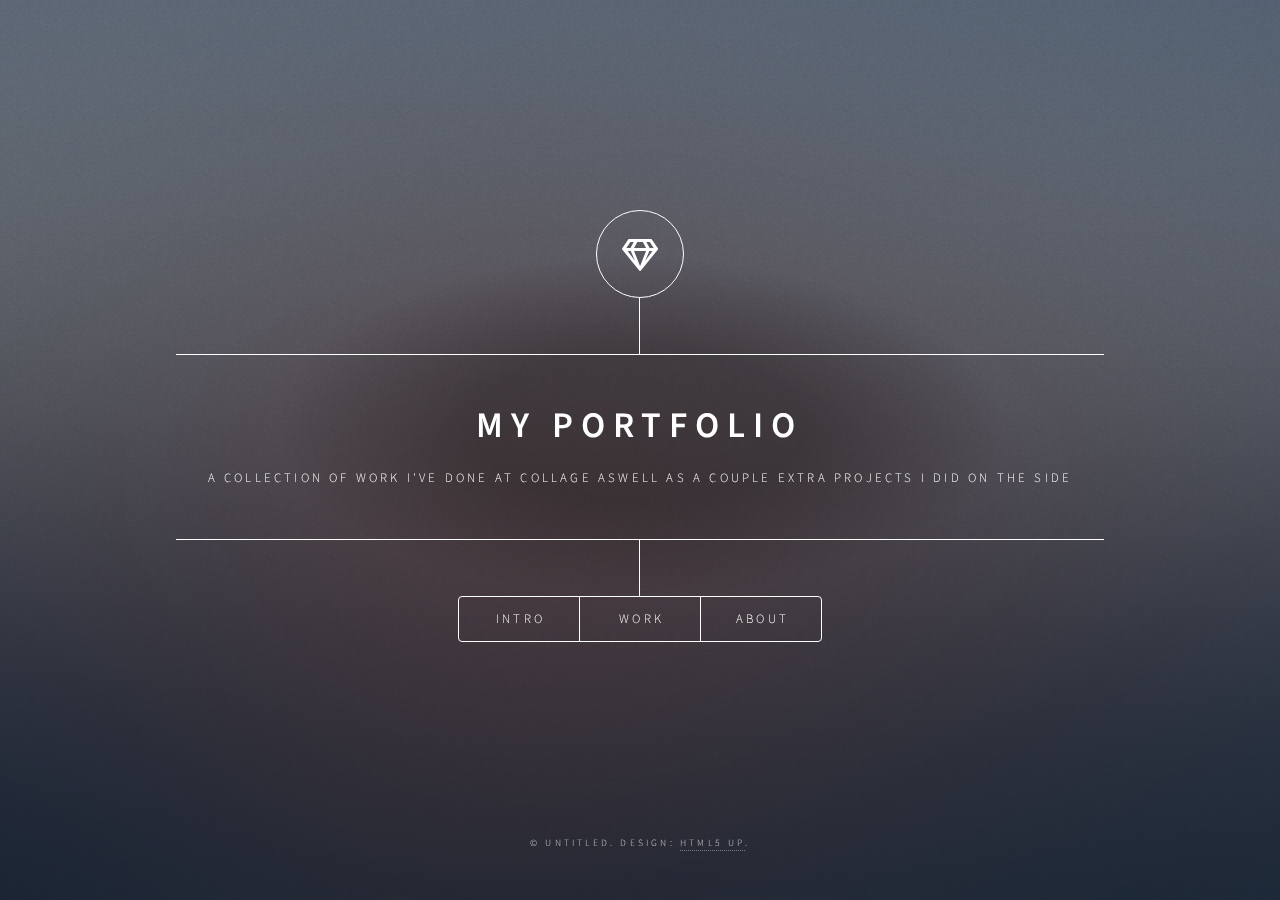
<file: index.html>
<!DOCTYPE HTML>
<!--
	Dimension by HTML5 UP
	html5up.net | @ajlkn
	Free for personal and commercial use under the CCA 3.0 license (html5up.net/license)
-->
<html>
	<head>
		<title>Akira Tilley Portfolio</title>
		<meta charset="utf-8" />
		<meta name="viewport" content="width=device-width, initial-scale=1, user-scalable=no" />
		<link rel="stylesheet" href="assets/css/main.css" />
		<noscript><link rel="stylesheet" href="assets/css/noscript.css" /></noscript>
	</head>
	<body class="is-preload">

		<!-- Wrapper -->
			<div id="wrapper">

				<!-- Header -->
					<header id="header">
						<div class="logo">
							<span class="icon fa-gem"></span>
						</div>
						<div class="content">
							<div class="inner">
								<h1>My Portfolio</h1>
								<p>A collection of work I've done at collage aswell as a couple extra projects I did on the side</p>
							</div>
						</div>
						<nav>
							<ul>
								<li><a href="#intro">Intro</a></li>
								<li><a href="#work">Work</a></li>
								<li><a href="#about">About</a></li>
								<!--<li><a href="#elements">Elements</a></li>-->
							</ul>
						</nav>
					</header>

				<!-- Main -->
					<div id="main">

						<!-- Intro -->
							<article id="intro">
								<h2 class="major">Intro</h2>
								<span class="image main"><img src="images/pic01.jpg" alt="" /></span>
								<p>Welcome to my Portfolio! I'm Akira Tilley and here is a display of all the work I've done through my course at Code Collage.</p>
							</article>

						<!-- Work -->
							<article id="work">
								<h2 class="major">Let's do The Robot!</h2>
								<span class="image main"><img src="images/RobotDance.jpg" alt="" /></span>
								<p>One of our larger projects to start off with, we understood how to make things move on our web-page, how cute!</p>
								<a href="assets/projects/robots/Chapt6.html">Click here to review</a>

							</article>
							
							<article id="work">
								<h2 class="major">Ever play Hangman?</h2>
								<span class="image main"><img src="images/Hangman.jpg" alt="" /></span>
								<p>Of course you have! so it was good project to start us on understanding loops, though we left out the man, have to keep it PG</p>
								<a href="assets/projects/hangman/chapter7.html">Click here to review</a>
								
							</article>

							<article id="work">
								<h2 class="major">For our Future Conductors</h2>
								<span class="image main"><img src="images/train.jpg" alt="" /></span>
								<p>Ever wanted to teach your little ones to stop a train before it smashes into a wall? Well now you can! With this basic train game that taught us about the "click" action</p>
								<a href="assets/projects/train/Chapt12.html">Click here to review</a>

							</article>

							<article id="work">
								<h2 class="major">Comments from the Pizzaria</h2>
								<span class="image main"><img src="images/comments.jpg" alt="" /></span>
								<p>It's always important to hear feedback, so to understand how lists work we created a little suggestions section for our little Pizzaria</p>
								<a href="assets/projects/comments/Chapt13.html">Click here to review</a>

							</article>

							<article id="work">
								<h2 class="major">What Number am I thinking of?</h2>
								<span class="image main"><img src="images/thinking.jpg" alt="" /></span>
								<p>Maybe try with this numbers guessing game! Creating this little game solidified loops and random values to create a numbers guessing game</p>
								<a href="assets/projects/guess/GuessingGame.html">Click here to review</a>

							</article>

							<article id="work">
								<h2 class="major">Miss playing house?</h2>
								<span class="image main"><img src="images/shopping.jpg" alt="" /></span>
								<p>Well now you can pretend to go shopping! With this little project we made leart to disable buttons, as well as create our own very own interactive shopping list</p>
								<a href="assets/projects/shopping/shoppingCart.html">Click here to review</a>

							</article>

							<article id="work">
								<h2 class="major">Need a weather generator?</h2>
								<span class="image main"><img src="images/weather.jpg" alt="" /></span>
								<p>As a DM you already have so much to plan, so here is a random weather generator!</p>
								<a href="assets/projects/weather/Chapt17.html">Click here to review</a>

							</article>

							<article id="work">
								<h2 class="major">Stuck in what to do?</h2>
								<span class="image main"><img src="images/list.jpg" alt="" /></span>
								<p>Well here is a program that knows what day it is and with a preset list of activities it can provide entertainment for weeks!</p>
								<a href="assets/projects/todo/Chapt15.html">Click here to review</a>

							</article>

							<article id="work">
								<h2 class="major">There's been a Murder!</h2>
								<span class="image main"><img src="images/murderMystery.jpg" alt="" /></span>
								<p>On my own time I made a text based Murder Mystery game, a classical who dunnit!</p>
								<a href="assets/projects/mystery/Mystery.html">Click here to review</a>

							</article>

							<article id="work">
								<h2 class="major">Who ordered pizza?</h2>
								<span class="image main"><img src="images/pizza.jpg" alt="" /></span>
								<p>A little delivery system for our Pizzaria</p>
								<a href="assets/projects/pizza/Chapt14.html">Click here to review</a>

							</article>

							
							<article id="work">
								<h2 class="major">Lunch Survival!</h2>
								<span class="image main"><img src="images/lunch.jpg" alt="" /></span>
								<p>If somone though "What if we explained price fluctuation and budgeting with a survival lunch game"</p>
								<a href="assets/projects/lunch/Chapt18.html">Click here to review</a>

							</article>

						<!-- About -->
							<article id="about">
								<h2 class="major">About</h2>
								<span class="image main"><img src="images/pic03.jpg" alt="" /></span>
								<h3>Hi! I'm Akira Tilley</h3>
								<p>Came to learn about little ol' me?  How sweet,thank you!</p>
								<p>Well if you must know, here are a couple things about me;</p>
								<p>I am a digital/traditional artist, I'm self taught and picked up art at a young age and it has never left me since. My fav cuisine is Asian. I prefer cartoons over traditional media. My absolute most reccomended cartoon is Midnight Gospel, really makes you think!</p>
								<p>I hope you stick around for my coding  journey and stay to see all the little and big projects that I do</p>
							</article>


						<!-- Elements -->
							<article id="elements">
								<h2 class="major">Elements</h2>

								<section>
									<h3 class="major">Text</h3>
									<p>This is <b>bold</b> and this is <strong>strong</strong>. This is <i>italic</i> and this is <em>emphasized</em>.
									This is <sup>superscript</sup> text and this is <sub>subscript</sub> text.
									This is <u>underlined</u> and this is code: <code>for (;;) { ... }</code>. Finally, <a href="#">this is a link</a>.</p>
									<hr />
									<h2>Heading Level 2</h2>
									<h3>Heading Level 3</h3>
									<h4>Heading Level 4</h4>
									<h5>Heading Level 5</h5>
									<h6>Heading Level 6</h6>
									<hr />
									<h4>Blockquote</h4>
									<blockquote>Fringilla nisl. Donec accumsan interdum nisi, quis tincidunt felis sagittis eget tempus euismod. Vestibulum ante ipsum primis in faucibus vestibulum. Blandit adipiscing eu felis iaculis volutpat ac adipiscing accumsan faucibus. Vestibulum ante ipsum primis in faucibus lorem ipsum dolor sit amet nullam adipiscing eu felis.</blockquote>
									<h4>Preformatted</h4>
									<pre><code>i = 0;

while (!deck.isInOrder()) {
    print 'Iteration ' + i;
    deck.shuffle();
    i++;
}

print 'It took ' + i + ' iterations to sort the deck.';</code></pre>
								</section>

								<section>
									<h3 class="major">Lists</h3>

									<h4>Unordered</h4>
									<ul>
										<li>Dolor pulvinar etiam.</li>
										<li>Sagittis adipiscing.</li>
										<li>Felis enim feugiat.</li>
									</ul>

									<h4>Alternate</h4>
									<ul class="alt">
										<li>Dolor pulvinar etiam.</li>
										<li>Sagittis adipiscing.</li>
										<li>Felis enim feugiat.</li>
									</ul>

									<h4>Ordered</h4>
									<ol>
										<li>Dolor pulvinar etiam.</li>
										<li>Etiam vel felis viverra.</li>
										<li>Felis enim feugiat.</li>
										<li>Dolor pulvinar etiam.</li>
										<li>Etiam vel felis lorem.</li>
										<li>Felis enim et feugiat.</li>
									</ol>
									<h4>Icons</h4>
									<ul class="icons">
										<li><a href="#" class="icon brands fa-twitter"><span class="label">Twitter</span></a></li>
										<li><a href="#" class="icon brands fa-facebook-f"><span class="label">Facebook</span></a></li>
										<li><a href="#" class="icon brands fa-instagram"><span class="label">Instagram</span></a></li>
										<li><a href="#" class="icon brands fa-github"><span class="label">Github</span></a></li>
									</ul>

									<h4>Actions</h4>
									<ul class="actions">
										<li><a href="#" class="button primary">Default</a></li>
										<li><a href="#" class="button">Default</a></li>
									</ul>
									<ul class="actions stacked">
										<li><a href="#" class="button primary">Default</a></li>
										<li><a href="#" class="button">Default</a></li>
									</ul>
								</section>

								<section>
									<h3 class="major">Table</h3>
									<h4>Default</h4>
									<div class="table-wrapper">
										<table>
											<thead>
												<tr>
													<th>Name</th>
													<th>Description</th>
													<th>Price</th>
												</tr>
											</thead>
											<tbody>
												<tr>
													<td>Item One</td>
													<td>Ante turpis integer aliquet porttitor.</td>
													<td>29.99</td>
												</tr>
												<tr>
													<td>Item Two</td>
													<td>Vis ac commodo adipiscing arcu aliquet.</td>
													<td>19.99</td>
												</tr>
												<tr>
													<td>Item Three</td>
													<td> Morbi faucibus arcu accumsan lorem.</td>
													<td>29.99</td>
												</tr>
												<tr>
													<td>Item Four</td>
													<td>Vitae integer tempus condimentum.</td>
													<td>19.99</td>
												</tr>
												<tr>
													<td>Item Five</td>
													<td>Ante turpis integer aliquet porttitor.</td>
													<td>29.99</td>
												</tr>
											</tbody>
											<tfoot>
												<tr>
													<td colspan="2"></td>
													<td>100.00</td>
												</tr>
											</tfoot>
										</table>
									</div>

									<h4>Alternate</h4>
									<div class="table-wrapper">
										<table class="alt">
											<thead>
												<tr>
													<th>Name</th>
													<th>Description</th>
													<th>Price</th>
												</tr>
											</thead>
											<tbody>
												<tr>
													<td>Item One</td>
													<td>Ante turpis integer aliquet porttitor.</td>
													<td>29.99</td>
												</tr>
												<tr>
													<td>Item Two</td>
													<td>Vis ac commodo adipiscing arcu aliquet.</td>
													<td>19.99</td>
												</tr>
												<tr>
													<td>Item Three</td>
													<td> Morbi faucibus arcu accumsan lorem.</td>
													<td>29.99</td>
												</tr>
												<tr>
													<td>Item Four</td>
													<td>Vitae integer tempus condimentum.</td>
													<td>19.99</td>
												</tr>
												<tr>
													<td>Item Five</td>
													<td>Ante turpis integer aliquet porttitor.</td>
													<td>29.99</td>
												</tr>
											</tbody>
											<tfoot>
												<tr>
													<td colspan="2"></td>
													<td>100.00</td>
												</tr>
											</tfoot>
										</table>
									</div>
								</section>

								<section>
									<h3 class="major">Buttons</h3>
									<ul class="actions">
										<li><a href="#" class="button primary">Primary</a></li>
										<li><a href="#" class="button">Default</a></li>
									</ul>
									<ul class="actions">
										<li><a href="#" class="button">Default</a></li>
										<li><a href="#" class="button small">Small</a></li>
									</ul>
									<ul class="actions">
										<li><a href="#" class="button primary icon solid fa-download">Icon</a></li>
										<li><a href="#" class="button icon solid fa-download">Icon</a></li>
									</ul>
									<ul class="actions">
										<li><span class="button primary disabled">Disabled</span></li>
										<li><span class="button disabled">Disabled</span></li>
									</ul>
								</section>

								<section>
									<h3 class="major">Form</h3>
									<form method="post" action="#">
										<div class="fields">
											<div class="field half">
												<label for="demo-name">Name</label>
												<input type="text" name="demo-name" id="demo-name" value="" placeholder="Jane Doe" />
											</div>
											<div class="field half">
												<label for="demo-email">Email</label>
												<input type="email" name="demo-email" id="demo-email" value="" placeholder="jane@untitled.tld" />
											</div>
											<div class="field">
												<label for="demo-category">Category</label>
												<select name="demo-category" id="demo-category">
													<option value="">-</option>
													<option value="1">Manufacturing</option>
													<option value="1">Shipping</option>
													<option value="1">Administration</option>
													<option value="1">Human Resources</option>
												</select>
											</div>
											<div class="field half">
												<input type="radio" id="demo-priority-low" name="demo-priority" checked>
												<label for="demo-priority-low">Low</label>
											</div>
											<div class="field half">
												<input type="radio" id="demo-priority-high" name="demo-priority">
												<label for="demo-priority-high">High</label>
											</div>
											<div class="field half">
												<input type="checkbox" id="demo-copy" name="demo-copy">
												<label for="demo-copy">Email me a copy</label>
											</div>
											<div class="field half">
												<input type="checkbox" id="demo-human" name="demo-human" checked>
												<label for="demo-human">Not a robot</label>
											</div>
											<div class="field">
												<label for="demo-message">Message</label>
												<textarea name="demo-message" id="demo-message" placeholder="Enter your message" rows="6"></textarea>
											</div>
										</div>
										<ul class="actions">
											<li><input type="submit" value="Send Message" class="primary" /></li>
											<li><input type="reset" value="Reset" /></li>
										</ul>
									</form>
								</section>

							</article>

					</div>

				<!-- Footer -->
					<footer id="footer">
						<p class="copyright">&copy; Untitled. Design: <a href="https://html5up.net">HTML5 UP</a>.</p>
					</footer>

			</div>

		<!-- BG -->
			<div id="bg"></div>

		<!-- Scripts -->
			<script src="assets/js/jquery.min.js"></script>
			<script src="assets/js/browser.min.js"></script>
			<script src="assets/js/breakpoints.min.js"></script>
			<script src="assets/js/util.js"></script>
			<script src="assets/js/main.js"></script>

	</body>
</html>
</file>
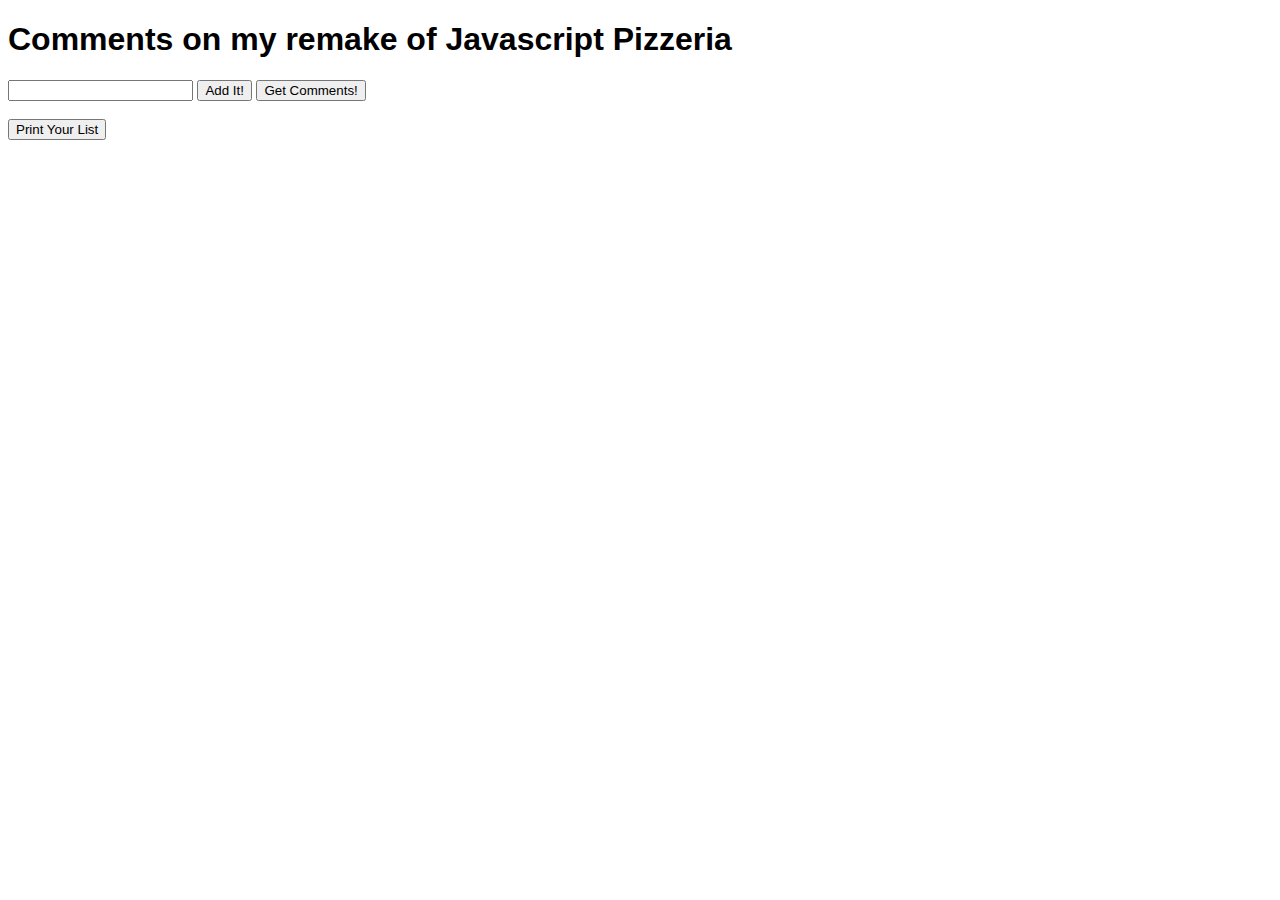
<file: assets/projects/comments/Chapt13.html>
<!DOCTYPE html>
<html lang="en">
<head>
    <meta charset="UTF-8">
    <meta name="viewport" content="width=device-width, initial-scale=1.0">
    <title>Chapt13</title>
    <link rel="stylesheet" href="Chapt13.css">
</head>
<body>
    <div id="listPage">
    
        <h1>Comments on my remake of Javascript Pizzeria </h1>
        
            <div id="formArea">
                    <input type="text" id="iWant" />
                <button type="button" id="addIt">Add It!</button>
                <button type="button" id="printable">Get Comments!</button>
                <br>
                <br>
              
                <button type="button" id="printable">Print Your List</button>
    </div>
    <ul id="wishList"></ul>
</div>

        <script src="Chapt13.js"></script>
</body>

</html>
</file>
<file: assets/css/noscript.css>
/*
	Dimension by HTML5 UP
	html5up.net | @ajlkn
	Free for personal and commercial use under the CCA 3.0 license (html5up.net/license)
*/

/* BG */

	body.is-preload #bg:before {
		background-color: transparent;
	}

/* Header */

	body.is-preload #header {
		-moz-filter: none;
		-webkit-filter: none;
		-ms-filter: none;
		filter: none;
	}

		body.is-preload #header > * {
			opacity: 1;
		}

		body.is-preload #header .content .inner {
			max-height: none;
			padding: 3rem 2rem;
			opacity: 1;
		}

/* Main */

	#main article {
		opacity: 1;
		margin: 4rem 0 0 0;
	}
</file>
<file: assets/projects/comments/Chapt13.css>
body {
    font-family: Arial, sans-serif;
}
#listPage.print {
    background-color: #FAF2AD;
    padding: 20px;
    font-family: cursive;
}
#listPage.print ul {
    margin: 10px 0px;
    padding: 0px;
    border-left: 4px double red;
}
#listPage.print li {
    list-style-type:none;
    margin: 0px -20px;
    padding-left: 26px;
    border-bottom: 1px solid blue;
    line-height: 36px;
    font-size: 24px;
    font-family: cursive;
}
</file>
<file: assets/css/main.css>
@import url(fontawesome-all.min.css);
@import url("https://fonts.googleapis.com/css?family=Source+Sans+Pro:300italic,600italic,300,600");

/*
	Dimension by HTML5 UP
	html5up.net | @ajlkn
	Free for personal and commercial use under the CCA 3.0 license (html5up.net/license)
*/

html, body, div, span, applet, object,
iframe, h1, h2, h3, h4, h5, h6, p, blockquote,
pre, a, abbr, acronym, address, big, cite,
code, del, dfn, em, img, ins, kbd, q, s, samp,
small, strike, strong, sub, sup, tt, var, b,
u, i, center, dl, dt, dd, ol, ul, li, fieldset,
form, label, legend, table, caption, tbody,
tfoot, thead, tr, th, td, article, aside,
canvas, details, embed, figure, figcaption,
footer, header, hgroup, menu, nav, output, ruby,
section, summary, time, mark, audio, video {
	margin: 0;
	padding: 0;
	border: 0;
	font-size: 100%;
	font: inherit;
	vertical-align: baseline;}

article, aside, details, figcaption, figure,
footer, header, hgroup, menu, nav, section {
	display: block;}

body {
	line-height: 1;
}

ol, ul {
	list-style: none;
}

blockquote, q {
	quotes: none;
}

	blockquote:before, blockquote:after, q:before, q:after {
		content: '';
		content: none;
	}

table {
	border-collapse: collapse;
	border-spacing: 0;
}

body {
	-webkit-text-size-adjust: none;
}

mark {
	background-color: transparent;
	color: inherit;
}

input::-moz-focus-inner {
	border: 0;
	padding: 0;
}

input, select, textarea {
	-moz-appearance: none;
	-webkit-appearance: none;
	-ms-appearance: none;
	appearance: none;
}

/* Basic */

	@-ms-viewport {
		width: device-width;
	}

	@media screen and (max-width: 480px) {

		html, body {
			min-width: 320px;
		}

	}

	html {
		box-sizing: border-box;
	}

	*, *:before, *:after {
		box-sizing: inherit;
	}

	body {
		background: #1b1f22;
	}

		body.is-preload *, body.is-preload *:before, body.is-preload *:after {
			-moz-animation: none !important;
			-webkit-animation: none !important;
			-ms-animation: none !important;
			animation: none !important;
			-moz-transition: none !important;
			-webkit-transition: none !important;
			-ms-transition: none !important;
			transition: none !important;
		}

/* Type */

	html {
		font-size: 16pt;
	}

		@media screen and (max-width: 1680px) {

			html {
				font-size: 12pt;
			}

		}

		@media screen and (max-width: 736px) {

			html {
				font-size: 11pt;
			}

		}

		@media screen and (max-width: 360px) {

			html {
				font-size: 10pt;
			}

		}

	body, input, select, textarea {
		color: #ffffff;
		font-family: "Source Sans Pro", sans-serif;
		font-weight: 300;
		font-size: 1rem;
		line-height: 1.65;
	}

	a {
		-moz-transition: color 0.2s ease-in-out, background-color 0.2s ease-in-out, border-bottom-color 0.2s ease-in-out;
		-webkit-transition: color 0.2s ease-in-out, background-color 0.2s ease-in-out, border-bottom-color 0.2s ease-in-out;
		-ms-transition: color 0.2s ease-in-out, background-color 0.2s ease-in-out, border-bottom-color 0.2s ease-in-out;
		transition: color 0.2s ease-in-out, background-color 0.2s ease-in-out, border-bottom-color 0.2s ease-in-out;
		border-bottom: dotted 1px rgba(255, 255, 255, 0.5);
		text-decoration: none;
		color: inherit;
	}

		a:hover {
			border-bottom-color: transparent;
		}

	strong, b {
		color: #ffffff;
		font-weight: 600;
	}

	em, i {
		font-style: italic;
	}

	p {
		margin: 0 0 2rem 0;
	}

	h1, h2, h3, h4, h5, h6 {
		color: #ffffff;
		font-weight: 600;
		line-height: 1.5;
		margin: 0 0 1rem 0;
		text-transform: uppercase;
		letter-spacing: 0.2rem;
	}

		h1 a, h2 a, h3 a, h4 a, h5 a, h6 a {
			color: inherit;
			text-decoration: none;
		}

		h1.major, h2.major, h3.major, h4.major, h5.major, h6.major {
			border-bottom: solid 1px #ffffff;
			width: -moz-max-content;
			width: -webkit-max-content;
			width: -ms-max-content;
			width: max-content;
			padding-bottom: 0.5rem;
			margin: 0 0 2rem 0;
		}

	h1 {
		font-size: 2.25rem;
		line-height: 1.3;
		letter-spacing: 0.5rem;
	}

	h2 {
		font-size: 1.5rem;
		line-height: 1.4;
		letter-spacing: 0.5rem;
	}

	h3 {
		font-size: 1rem;
	}

	h4 {
		font-size: 0.8rem;
	}

	h5 {
		font-size: 0.7rem;
	}

	h6 {
		font-size: 0.6rem;
	}

	@media screen and (max-width: 736px) {

		h1 {
			font-size: 1.75rem;
			line-height: 1.4;
		}

		h2 {
			font-size: 1.25em;
			line-height: 1.5;
		}

	}

	sub {
		font-size: 0.8rem;
		position: relative;
		top: 0.5rem;
	}

	sup {
		font-size: 0.8rem;
		position: relative;
		top: -0.5rem;
	}

	blockquote {
		border-left: solid 4px #ffffff;
		font-style: italic;
		margin: 0 0 2rem 0;
		padding: 0.5rem 0 0.5rem 2rem;
	}

	code {
		background: rgba(255, 255, 255, 0.075);
		border-radius: 4px;
		font-family: "Courier New", monospace;
		font-size: 0.9rem;
		margin: 0 0.25rem;
		padding: 0.25rem 0.65rem;
	}

	pre {
		-webkit-overflow-scrolling: touch;
		font-family: "Courier New", monospace;
		font-size: 0.9rem;
		margin: 0 0 2rem 0;
	}

		pre code {
			display: block;
			line-height: 1.75;
			padding: 1rem 1.5rem;
			overflow-x: auto;
		}

	hr {
		border: 0;
		border-bottom: solid 1px #ffffff;
		margin: 2.75rem 0;
	}

	.align-left {
		text-align: left;
	}

	.align-center {
		text-align: center;
	}

	.align-right {
		text-align: right;
	}

/* Form */

	form {
		margin: 0 0 2rem 0;
	}

		form > :last-child {
			margin-bottom: 0;
		}

		form > .fields {
			display: -moz-flex;
			display: -webkit-flex;
			display: -ms-flex;
			display: flex;
			-moz-flex-wrap: wrap;
			-webkit-flex-wrap: wrap;
			-ms-flex-wrap: wrap;
			flex-wrap: wrap;
			width: calc(100% + 3rem);
			margin: -1.5rem 0 2rem -1.5rem;
		}

			form > .fields > .field {
				-moz-flex-grow: 0;
				-webkit-flex-grow: 0;
				-ms-flex-grow: 0;
				flex-grow: 0;
				-moz-flex-shrink: 0;
				-webkit-flex-shrink: 0;
				-ms-flex-shrink: 0;
				flex-shrink: 0;
				padding: 1.5rem 0 0 1.5rem;
				width: calc(100% - 1.5rem);
			}

				form > .fields > .field.half {
					width: calc(50% - 0.75rem);
				}

				form > .fields > .field.third {
					width: calc(100%/3 - 0.5rem);
				}

				form > .fields > .field.quarter {
					width: calc(25% - 0.375rem);
				}

		@media screen and (max-width: 480px) {

			form > .fields {
				width: calc(100% + 3rem);
				margin: -1.5rem 0 2rem -1.5rem;
			}

				form > .fields > .field {
					padding: 1.5rem 0 0 1.5rem;
					width: calc(100% - 1.5rem);
				}

					form > .fields > .field.half {
						width: calc(100% - 1.5rem);
					}

					form > .fields > .field.third {
						width: calc(100% - 1.5rem);
					}

					form > .fields > .field.quarter {
						width: calc(100% - 1.5rem);
					}

		}

	label {
		color: #ffffff;
		display: block;
		font-size: 0.8rem;
		font-weight: 300;
		letter-spacing: 0.2rem;
		line-height: 1.5;
		margin: 0 0 1rem 0;
		text-transform: uppercase;
	}

	input[type="text"],
	input[type="password"],
	input[type="email"],
	input[type="tel"],
	select,
	textarea {
		-moz-appearance: none;
		-webkit-appearance: none;
		-ms-appearance: none;
		appearance: none;
		-moz-transition: border-color 0.2s ease-in-out, box-shadow 0.2s ease-in-out, background-color 0.2s ease-in-out;
		-webkit-transition: border-color 0.2s ease-in-out, box-shadow 0.2s ease-in-out, background-color 0.2s ease-in-out;
		-ms-transition: border-color 0.2s ease-in-out, box-shadow 0.2s ease-in-out, background-color 0.2s ease-in-out;
		transition: border-color 0.2s ease-in-out, box-shadow 0.2s ease-in-out, background-color 0.2s ease-in-out;
		background-color: transparent;
		border-radius: 4px;
		border: solid 1px #ffffff;
		color: inherit;
		display: block;
		outline: 0;
		padding: 0 1rem;
		text-decoration: none;
		width: 100%;
	}

		input[type="text"]:invalid,
		input[type="password"]:invalid,
		input[type="email"]:invalid,
		input[type="tel"]:invalid,
		select:invalid,
		textarea:invalid {
			box-shadow: none;
		}

		input[type="text"]:focus,
		input[type="password"]:focus,
		input[type="email"]:focus,
		input[type="tel"]:focus,
		select:focus,
		textarea:focus {
			background: rgba(255, 255, 255, 0.075);
			border-color: #ffffff;
			box-shadow: 0 0 0 1px #ffffff;
		}

	select {
		background-image: url("data:image/svg+xml;charset=utf8,%3Csvg xmlns='http://www.w3.org/2000/svg' width='40' height='40' preserveAspectRatio='none' viewBox='0 0 40 40'%3E%3Cpath d='M9.4,12.3l10.4,10.4l10.4-10.4c0.2-0.2,0.5-0.4,0.9-0.4c0.3,0,0.6,0.1,0.9,0.4l3.3,3.3c0.2,0.2,0.4,0.5,0.4,0.9 c0,0.4-0.1,0.6-0.4,0.9L20.7,31.9c-0.2,0.2-0.5,0.4-0.9,0.4c-0.3,0-0.6-0.1-0.9-0.4L4.3,17.3c-0.2-0.2-0.4-0.5-0.4-0.9 c0-0.4,0.1-0.6,0.4-0.9l3.3-3.3c0.2-0.2,0.5-0.4,0.9-0.4S9.1,12.1,9.4,12.3z' fill='%23ffffff' /%3E%3C/svg%3E");
		background-size: 1.25rem;
		background-repeat: no-repeat;
		background-position: calc(100% - 1rem) center;
		height: 2.75rem;
		padding-right: 2.75rem;
		text-overflow: ellipsis;
	}

		select option {
			color: #ffffff;
			background: #1b1f22;
		}

		select:focus::-ms-value {
			background-color: transparent;
		}

		select::-ms-expand {
			display: none;
		}

	input[type="text"],
	input[type="password"],
	input[type="email"],
	select {
		height: 2.75rem;
	}

	textarea {
		padding: 0.75rem 1rem;
	}

	input[type="checkbox"],
	input[type="radio"] {
		-moz-appearance: none;
		-webkit-appearance: none;
		-ms-appearance: none;
		appearance: none;
		display: block;
		float: left;
		margin-right: -2rem;
		opacity: 0;
		width: 1rem;
		z-index: -1;
	}

		input[type="checkbox"] + label,
		input[type="radio"] + label {
			text-decoration: none;
			-moz-user-select: none;
			-webkit-user-select: none;
			-ms-user-select: none;
			user-select: none;
			color: #ffffff;
			cursor: pointer;
			display: inline-block;
			font-size: 0.8rem;
			font-weight: 300;
			margin: 0 0 0.5rem 0;
			padding-left: 2.65rem;
			padding-right: 0.75rem;
			position: relative;
		}

			input[type="checkbox"] + label:before,
			input[type="radio"] + label:before {
				-moz-osx-font-smoothing: grayscale;
				-webkit-font-smoothing: antialiased;
				display: inline-block;
				font-style: normal;
				font-variant: normal;
				text-rendering: auto;
				line-height: 1;
				text-transform: none !important;
				font-family: 'Font Awesome 5 Free';
				font-weight: 900;
			}

			input[type="checkbox"] + label:before,
			input[type="radio"] + label:before {
				-moz-transition: border-color 0.2s ease-in-out, box-shadow 0.2s ease-in-out, background-color 0.2s ease-in-out;
				-webkit-transition: border-color 0.2s ease-in-out, box-shadow 0.2s ease-in-out, background-color 0.2s ease-in-out;
				-ms-transition: border-color 0.2s ease-in-out, box-shadow 0.2s ease-in-out, background-color 0.2s ease-in-out;
				transition: border-color 0.2s ease-in-out, box-shadow 0.2s ease-in-out, background-color 0.2s ease-in-out;
				border-radius: 4px;
				border: solid 1px #ffffff;
				content: '';
				display: inline-block;
				height: 1.65rem;
				left: 0;
				line-height: 1.65rem;
				position: absolute;
				text-align: center;
				top: -0.15rem;
				width: 1.65rem;
			}

		input[type="checkbox"]:checked + label:before,
		input[type="radio"]:checked + label:before {
			background: #ffffff !important;
			border-color: #ffffff !important;
			color: #1b1f22;
			content: '\f00c';
		}

		input[type="checkbox"]:focus + label:before,
		input[type="radio"]:focus + label:before {
			background: rgba(255, 255, 255, 0.075);
			border-color: #ffffff;
			box-shadow: 0 0 0 1px #ffffff;
		}

	input[type="checkbox"] + label:before {
		border-radius: 4px;
	}

	input[type="radio"] + label:before {
		border-radius: 100%;
	}

	::-webkit-input-placeholder {
		color: rgba(255, 255, 255, 0.5) !important;
		opacity: 1.0;
	}

	:-moz-placeholder {
		color: rgba(255, 255, 255, 0.5) !important;
		opacity: 1.0;
	}

	::-moz-placeholder {
		color: rgba(255, 255, 255, 0.5) !important;
		opacity: 1.0;
	}

	:-ms-input-placeholder {
		color: rgba(255, 255, 255, 0.5) !important;
		opacity: 1.0;
	}

	.formerize-placeholder {
		color: rgba(255, 255, 255, 0.5) !important;
		opacity: 1.0;
	}

/* Box */

	.box {
		border-radius: 4px;
		border: solid 1px #ffffff;
		margin-bottom: 2rem;
		padding: 1.5em;
	}

		.box > :last-child,
		.box > :last-child > :last-child,
		.box > :last-child > :last-child > :last-child {
			margin-bottom: 0;
		}

		.box.alt {
			border: 0;
			border-radius: 0;
			padding: 0;
		}

/* Icon */

	.icon {
		text-decoration: none;
		border-bottom: none;
		position: relative;
	}

		.icon:before {
			-moz-osx-font-smoothing: grayscale;
			-webkit-font-smoothing: antialiased;
			display: inline-block;
			font-style: normal;
			font-variant: normal;
			text-rendering: auto;
			line-height: 1;
			text-transform: none !important;
			font-family: 'Font Awesome 5 Free';
			font-weight: 400;
		}

		.icon > .label {
			display: none;
		}

		.icon:before {
			line-height: inherit;
		}

		.icon.solid:before {
			font-weight: 900;
		}

		.icon.brands:before {
			font-family: 'Font Awesome 5 Brands';
		}

/* Image */

	.image {
		border-radius: 4px;
		border: 0;
		display: inline-block;
		position: relative;
	}

		.image:before {
			pointer-events: none;
			background-image: url("../../images/overlay.png");
			background-color: rgba(19, 21, 25, 0.5);
			border-radius: 4px;
			content: '';
			display: block;
			height: 100%;
			left: 0;
			opacity: 0.5;
			position: absolute;
			top: 0;
			width: 100%;
		}

		.image img {
			border-radius: 4px;
			display: block;
		}

		.image.left, .image.right {
			max-width: 40%;
		}

			.image.left img, .image.right img {
				width: 100%;
			}

		.image.left {
			float: left;
			padding: 0 1.5em 1em 0;
			top: 0.25em;
		}

		.image.right {
			float: right;
			padding: 0 0 1em 1.5em;
			top: 0.25em;
		}

		.image.fit {
			display: block;
			margin: 0 0 2rem 0;
			width: 100%;
		}

			.image.fit img {
				width: 100%;
			}

		.image.main {
			display: block;
			margin: 2.5rem 0;
			width: 100%;
		}

			.image.main img {
				width: 100%;
			}

		@media screen and (max-width: 736px) {

			.image.main {
				margin: 2rem 0;
			}

		}

		@media screen and (max-width: 480px) {

			.image.main {
				margin: 1.5rem 0;
			}

		}

/* List */

	ol {
		list-style: decimal;
		margin: 0 0 2rem 0;
		padding-left: 1.25em;
	}

		ol li {
			padding-left: 0.25em;
		}

	ul {
		list-style: disc;
		margin: 0 0 2rem 0;
		padding-left: 1em;
	}

		ul li {
			padding-left: 0.5em;
		}

		ul.alt {
			list-style: none;
			padding-left: 0;
		}

			ul.alt li {
				border-top: solid 1px #ffffff;
				padding: 0.5em 0;
			}

				ul.alt li:first-child {
					border-top: 0;
					padding-top: 0;
				}

	dl {
		margin: 0 0 2rem 0;
	}

		dl dt {
			display: block;
			font-weight: 600;
			margin: 0 0 1rem 0;
		}

		dl dd {
			margin-left: 2rem;
		}

/* Actions */

	ul.actions {
		display: -moz-flex;
		display: -webkit-flex;
		display: -ms-flex;
		display: flex;
		cursor: default;
		list-style: none;
		margin-left: -1rem;
		padding-left: 0;
	}

		ul.actions li {
			padding: 0 0 0 1rem;
			vertical-align: middle;
		}

		ul.actions.special {
			-moz-justify-content: center;
			-webkit-justify-content: center;
			-ms-justify-content: center;
			justify-content: center;
			width: 100%;
			margin-left: 0;
		}

			ul.actions.special li:first-child {
				padding-left: 0;
			}

		ul.actions.stacked {
			-moz-flex-direction: column;
			-webkit-flex-direction: column;
			-ms-flex-direction: column;
			flex-direction: column;
			margin-left: 0;
		}

			ul.actions.stacked li {
				padding: 1.3rem 0 0 0;
			}

				ul.actions.stacked li:first-child {
					padding-top: 0;
				}

		ul.actions.fit {
			width: calc(100% + 1rem);
		}

			ul.actions.fit li {
				-moz-flex-grow: 1;
				-webkit-flex-grow: 1;
				-ms-flex-grow: 1;
				flex-grow: 1;
				-moz-flex-shrink: 1;
				-webkit-flex-shrink: 1;
				-ms-flex-shrink: 1;
				flex-shrink: 1;
				width: 100%;
			}

				ul.actions.fit li > * {
					width: 100%;
				}

			ul.actions.fit.stacked {
				width: 100%;
			}

		@media screen and (max-width: 480px) {

			ul.actions:not(.fixed) {
				-moz-flex-direction: column;
				-webkit-flex-direction: column;
				-ms-flex-direction: column;
				flex-direction: column;
				margin-left: 0;
				width: 100% !important;
			}

				ul.actions:not(.fixed) li {
					-moz-flex-grow: 1;
					-webkit-flex-grow: 1;
					-ms-flex-grow: 1;
					flex-grow: 1;
					-moz-flex-shrink: 1;
					-webkit-flex-shrink: 1;
					-ms-flex-shrink: 1;
					flex-shrink: 1;
					padding: 1rem 0 0 0;
					text-align: center;
					width: 100%;
				}

					ul.actions:not(.fixed) li > * {
						width: 100%;
					}

					ul.actions:not(.fixed) li:first-child {
						padding-top: 0;
					}

					ul.actions:not(.fixed) li input[type="submit"],
					ul.actions:not(.fixed) li input[type="reset"],
					ul.actions:not(.fixed) li input[type="button"],
					ul.actions:not(.fixed) li button,
					ul.actions:not(.fixed) li .button {
						width: 100%;
					}

						ul.actions:not(.fixed) li input[type="submit"].icon:before,
						ul.actions:not(.fixed) li input[type="reset"].icon:before,
						ul.actions:not(.fixed) li input[type="button"].icon:before,
						ul.actions:not(.fixed) li button.icon:before,
						ul.actions:not(.fixed) li .button.icon:before {
							margin-left: -0.5em;
						}

		}

/* Icons */

	ul.icons {
		cursor: default;
		list-style: none;
		padding-left: 0;
	}

		ul.icons li {
			display: inline-block;
			padding: 0 0.75em 0 0;
		}

			ul.icons li:last-child {
				padding-right: 0;
			}

			ul.icons li a {
				border-radius: 100%;
				box-shadow: inset 0 0 0 1px #ffffff;
				display: inline-block;
				height: 2.25rem;
				line-height: 2.25rem;
				text-align: center;
				width: 2.25rem;
			}

				ul.icons li a:hover {
					background-color: rgba(255, 255, 255, 0.075);
				}

				ul.icons li a:active {
					background-color: rgba(255, 255, 255, 0.175);
				}

/* Table */

	.table-wrapper {
		-webkit-overflow-scrolling: touch;
		overflow-x: auto;
	}

	table {
		margin: 0 0 2rem 0;
		width: 100%;
	}

		table tbody tr {
			border: solid 1px #ffffff;
			border-left: 0;
			border-right: 0;
		}

			table tbody tr:nth-child(2n + 1) {
				background-color: rgba(255, 255, 255, 0.075);
			}

		table td {
			padding: 0.75em 0.75em;
		}

		table th {
			color: #ffffff;
			font-size: 0.9em;
			font-weight: 600;
			padding: 0 0.75em 0.75em 0.75em;
			text-align: left;
		}

		table thead {
			border-bottom: solid 2px #ffffff;
		}

		table tfoot {
			border-top: solid 2px #ffffff;
		}

		table.alt {
			border-collapse: separate;
		}

			table.alt tbody tr td {
				border: solid 1px #ffffff;
				border-left-width: 0;
				border-top-width: 0;
			}

				table.alt tbody tr td:first-child {
					border-left-width: 1px;
				}

			table.alt tbody tr:first-child td {
				border-top-width: 1px;
			}

			table.alt thead {
				border-bottom: 0;
			}

			table.alt tfoot {
				border-top: 0;
			}

/* Button */

	input[type="submit"],
	input[type="reset"],
	input[type="button"],
	button,
	.button {
		-moz-appearance: none;
		-webkit-appearance: none;
		-ms-appearance: none;
		appearance: none;
		-moz-transition: background-color 0.2s ease-in-out, color 0.2s ease-in-out;
		-webkit-transition: background-color 0.2s ease-in-out, color 0.2s ease-in-out;
		-ms-transition: background-color 0.2s ease-in-out, color 0.2s ease-in-out;
		transition: background-color 0.2s ease-in-out, color 0.2s ease-in-out;
		background-color: transparent;
		border-radius: 4px;
		border: 0;
		box-shadow: inset 0 0 0 1px #ffffff;
		color: #ffffff !important;
		cursor: pointer;
		display: inline-block;
		font-size: 0.8rem;
		font-weight: 300;
		height: 2.75rem;
		letter-spacing: 0.2rem;
		line-height: 2.75rem;
		outline: 0;
		padding: 0 1.25rem 0 1.35rem;
		text-align: center;
		text-decoration: none;
		text-transform: uppercase;
		white-space: nowrap;
	}

		input[type="submit"]:hover,
		input[type="reset"]:hover,
		input[type="button"]:hover,
		button:hover,
		.button:hover {
			background-color: rgba(255, 255, 255, 0.075);
		}

		input[type="submit"]:active,
		input[type="reset"]:active,
		input[type="button"]:active,
		button:active,
		.button:active {
			background-color: rgba(255, 255, 255, 0.175);
		}

		input[type="submit"].icon:before,
		input[type="reset"].icon:before,
		input[type="button"].icon:before,
		button.icon:before,
		.button.icon:before {
			margin-right: 0.5em;
		}

		input[type="submit"].fit,
		input[type="reset"].fit,
		input[type="button"].fit,
		button.fit,
		.button.fit {
			width: 100%;
		}

		input[type="submit"].small,
		input[type="reset"].small,
		input[type="button"].small,
		button.small,
		.button.small {
			font-size: 0.6rem;
			height: 2.0625rem;
			line-height: 2.0625rem;
		}

		input[type="submit"].primary,
		input[type="reset"].primary,
		input[type="button"].primary,
		button.primary,
		.button.primary {
			background-color: #ffffff;
			color: #1b1f22 !important;
			font-weight: 600;
		}

		input[type="submit"].disabled, input[type="submit"]:disabled,
		input[type="reset"].disabled,
		input[type="reset"]:disabled,
		input[type="button"].disabled,
		input[type="button"]:disabled,
		button.disabled,
		button:disabled,
		.button.disabled,
		.button:disabled {
			pointer-events: none;
			cursor: default;
			opacity: 0.25;
		}

	input[type="submit"],
	input[type="reset"],
	input[type="button"],
	button {
		line-height: calc(2.75rem - 2px);
	}

/* BG */

	#bg {
		-moz-transform: scale(1.0);
		-webkit-transform: scale(1.0);
		-ms-transform: scale(1.0);
		transform: scale(1.0);
		-webkit-backface-visibility: hidden;
		position: fixed;
		top: 0;
		left: 0;
		width: 100%;
		height: 100vh;
		z-index: 1;
	}

		#bg:before, #bg:after {
			content: '';
			display: block;
			position: absolute;
			top: 0;
			left: 0;
			width: 100%;
			height: 100%;
		}

		#bg:before {
			-moz-transition: background-color 2.5s ease-in-out;
			-webkit-transition: background-color 2.5s ease-in-out;
			-ms-transition: background-color 2.5s ease-in-out;
			transition: background-color 2.5s ease-in-out;
			-moz-transition-delay: 0.75s;
			-webkit-transition-delay: 0.75s;
			-ms-transition-delay: 0.75s;
			transition-delay: 0.75s;
			background-image: linear-gradient(to top, rgba(19, 21, 25, 0.5), rgba(19, 21, 25, 0.5)), url("../../images/overlay.png");
			background-size: auto, 256px 256px;
			background-position: center, center;
			background-repeat: no-repeat, repeat;
			z-index: 2;
		}

		#bg:after {
			-moz-transform: scale(1.125);
			-webkit-transform: scale(1.125);
			-ms-transform: scale(1.125);
			transform: scale(1.125);
			-moz-transition: -moz-transform 0.325s ease-in-out, -moz-filter 0.325s ease-in-out;
			-webkit-transition: -webkit-transform 0.325s ease-in-out, -webkit-filter 0.325s ease-in-out;
			-ms-transition: -ms-transform 0.325s ease-in-out, -ms-filter 0.325s ease-in-out;
			transition: transform 0.325s ease-in-out, filter 0.325s ease-in-out;
			background-image: url("../../images/bg.jpg");
			background-position: center;
			background-size: cover;
			background-repeat: no-repeat;
			z-index: 1;
		}

		body.is-article-visible #bg:after {
			-moz-transform: scale(1.0825);
			-webkit-transform: scale(1.0825);
			-ms-transform: scale(1.0825);
			transform: scale(1.0825);
			-moz-filter: blur(0.2rem);
			-webkit-filter: blur(0.2rem);
			-ms-filter: blur(0.2rem);
			filter: blur(0.2rem);
		}

		body.is-preload #bg:before {
			background-color: #000000;
		}

/* Wrapper */

	#wrapper {
		display: -moz-flex;
		display: -webkit-flex;
		display: -ms-flex;
		display: flex;
		-moz-flex-direction: column;
		-webkit-flex-direction: column;
		-ms-flex-direction: column;
		flex-direction: column;
		-moz-align-items: center;
		-webkit-align-items: center;
		-ms-align-items: center;
		align-items: center;
		-moz-justify-content: space-between;
		-webkit-justify-content: space-between;
		-ms-justify-content: space-between;
		justify-content: space-between;
		position: relative;
		min-height: 100vh;
		width: 100%;
		padding: 4rem 2rem;
		z-index: 3;
	}

		#wrapper:before {
			content: '';
			display: block;
		}

		@media screen and (max-width: 1680px) {

			#wrapper {
				padding: 3rem 2rem;
			}

		}

		@media screen and (max-width: 736px) {

			#wrapper {
				padding: 2rem 1rem;
			}

		}

		@media screen and (max-width: 480px) {

			#wrapper {
				padding: 1rem;
			}

		}

/* Header */

	#header {
		display: -moz-flex;
		display: -webkit-flex;
		display: -ms-flex;
		display: flex;
		-moz-flex-direction: column;
		-webkit-flex-direction: column;
		-ms-flex-direction: column;
		flex-direction: column;
		-moz-align-items: center;
		-webkit-align-items: center;
		-ms-align-items: center;
		align-items: center;
		-moz-transition: -moz-transform 0.325s ease-in-out, -moz-filter 0.325s ease-in-out, opacity 0.325s ease-in-out;
		-webkit-transition: -webkit-transform 0.325s ease-in-out, -webkit-filter 0.325s ease-in-out, opacity 0.325s ease-in-out;
		-ms-transition: -ms-transform 0.325s ease-in-out, -ms-filter 0.325s ease-in-out, opacity 0.325s ease-in-out;
		transition: transform 0.325s ease-in-out, filter 0.325s ease-in-out, opacity 0.325s ease-in-out;
		background-image: -moz-radial-gradient(rgba(0, 0, 0, 0.25) 25%, rgba(0, 0, 0, 0) 55%);
		background-image: -webkit-radial-gradient(rgba(0, 0, 0, 0.25) 25%, rgba(0, 0, 0, 0) 55%);
		background-image: -ms-radial-gradient(rgba(0, 0, 0, 0.25) 25%, rgba(0, 0, 0, 0) 55%);
		background-image: radial-gradient(rgba(0, 0, 0, 0.25) 25%, rgba(0, 0, 0, 0) 55%);
		max-width: 100%;
		text-align: center;
	}

		#header > * {
			-moz-transition: opacity 0.325s ease-in-out;
			-webkit-transition: opacity 0.325s ease-in-out;
			-ms-transition: opacity 0.325s ease-in-out;
			transition: opacity 0.325s ease-in-out;
			position: relative;
			margin-top: 3.5rem;
		}

			#header > *:before {
				content: '';
				display: block;
				position: absolute;
				top: calc(-3.5rem - 1px);
				left: calc(50% - 1px);
				width: 1px;
				height: calc(3.5rem + 1px);
				background: #ffffff;
			}

		#header > :first-child {
			margin-top: 0;
		}

			#header > :first-child:before {
				display: none;
			}

		#header .logo {
			width: 5.5rem;
			height: 5.5rem;
			line-height: 5.5rem;
			border: solid 1px #ffffff;
			border-radius: 100%;
		}

			#header .logo .icon:before {
				font-size: 2rem;
			}

		#header .content {
			border-style: solid;
			border-color: #ffffff;
			border-top-width: 1px;
			border-bottom-width: 1px;
			max-width: 100%;
		}

			#header .content .inner {
				-moz-transition: max-height 0.75s ease, padding 0.75s ease, opacity 0.325s ease-in-out;
				-webkit-transition: max-height 0.75s ease, padding 0.75s ease, opacity 0.325s ease-in-out;
				-ms-transition: max-height 0.75s ease, padding 0.75s ease, opacity 0.325s ease-in-out;
				transition: max-height 0.75s ease, padding 0.75s ease, opacity 0.325s ease-in-out;
				-moz-transition-delay: 0.25s;
				-webkit-transition-delay: 0.25s;
				-ms-transition-delay: 0.25s;
				transition-delay: 0.25s;
				padding: 3rem 2rem;
				max-height: 40rem;
				overflow: hidden;
			}

				#header .content .inner > :last-child {
					margin-bottom: 0;
				}

			#header .content p {
				text-transform: uppercase;
				letter-spacing: 0.2rem;
				font-size: 0.8rem;
				line-height: 2;
			}

		#header nav ul {
			display: -moz-flex;
			display: -webkit-flex;
			display: -ms-flex;
			display: flex;
			margin-bottom: 0;
			list-style: none;
			padding-left: 0;
			border: solid 1px #ffffff;
			border-radius: 4px;
		}

			#header nav ul li {
				padding-left: 0;
				border-left: solid 1px #ffffff;
			}

				#header nav ul li:first-child {
					border-left: 0;
				}

				#header nav ul li a {
					display: block;
					min-width: 7.5rem;
					height: 2.75rem;
					line-height: 2.75rem;
					padding: 0 1.25rem 0 1.45rem;
					text-transform: uppercase;
					letter-spacing: 0.2rem;
					font-size: 0.8rem;
					border-bottom: 0;
				}

					#header nav ul li a:hover {
						background-color: rgba(255, 255, 255, 0.075);
					}

					#header nav ul li a:active {
						background-color: rgba(255, 255, 255, 0.175);
					}

		#header nav.use-middle:after {
			content: '';
			display: block;
			position: absolute;
			top: 0;
			left: calc(50% - 1px);
			width: 1px;
			height: 100%;
			background: #ffffff;
		}

		#header nav.use-middle ul li.is-middle {
			border-left: 0;
		}

		body.is-article-visible #header {
			-moz-transform: scale(0.95);
			-webkit-transform: scale(0.95);
			-ms-transform: scale(0.95);
			transform: scale(0.95);
			-moz-filter: blur(0.1rem);
			-webkit-filter: blur(0.1rem);
			-ms-filter: blur(0.1rem);
			filter: blur(0.1rem);
			opacity: 0;
		}

		body.is-preload #header {
			-moz-filter: blur(0.125rem);
			-webkit-filter: blur(0.125rem);
			-ms-filter: blur(0.125rem);
			filter: blur(0.125rem);
		}

			body.is-preload #header > * {
				opacity: 0;
			}

			body.is-preload #header .content .inner {
				max-height: 0;
				padding-top: 0;
				padding-bottom: 0;
				opacity: 0;
			}

		@media screen and (max-width: 980px) {

			#header .content p br {
				display: none;
			}

		}

		@media screen and (max-width: 736px) {

			#header > * {
				margin-top: 2rem;
			}

				#header > *:before {
					top: calc(-2rem - 1px);
					height: calc(2rem + 1px);
				}

			#header .logo {
				width: 4.75rem;
				height: 4.75rem;
				line-height: 4.75rem;
			}

				#header .logo .icon:before {
					font-size: 1.75rem;
				}

			#header .content .inner {
				padding: 2.5rem 1rem;
			}

			#header .content p {
				line-height: 1.875;
			}

		}

		@media screen and (max-width: 480px) {

			#header {
				padding: 1.5rem 0;
			}

				#header .content .inner {
					padding: 2.5rem 0;
				}

				#header nav ul {
					-moz-flex-direction: column;
					-webkit-flex-direction: column;
					-ms-flex-direction: column;
					flex-direction: column;
					min-width: 10rem;
					max-width: 100%;
				}

					#header nav ul li {
						border-left: 0;
						border-top: solid 1px #ffffff;
					}

						#header nav ul li:first-child {
							border-top: 0;
						}

						#header nav ul li a {
							height: 3rem;
							line-height: 3rem;
							min-width: 0;
							width: 100%;
						}

				#header nav.use-middle:after {
					display: none;
				}

		}

/* Main */

	#main {
		-moz-flex-grow: 1;
		-webkit-flex-grow: 1;
		-ms-flex-grow: 1;
		flex-grow: 1;
		-moz-flex-shrink: 1;
		-webkit-flex-shrink: 1;
		-ms-flex-shrink: 1;
		flex-shrink: 1;
		display: -moz-flex;
		display: -webkit-flex;
		display: -ms-flex;
		display: flex;
		-moz-align-items: center;
		-webkit-align-items: center;
		-ms-align-items: center;
		align-items: center;
		-moz-justify-content: center;
		-webkit-justify-content: center;
		-ms-justify-content: center;
		justify-content: center;
		-moz-flex-direction: column;
		-webkit-flex-direction: column;
		-ms-flex-direction: column;
		flex-direction: column;
		position: relative;
		max-width: 100%;
		z-index: 3;
	}

		#main article {
			-moz-transform: translateY(0.25rem);
			-webkit-transform: translateY(0.25rem);
			-ms-transform: translateY(0.25rem);
			transform: translateY(0.25rem);
			-moz-transition: opacity 0.325s ease-in-out, -moz-transform 0.325s ease-in-out;
			-webkit-transition: opacity 0.325s ease-in-out, -webkit-transform 0.325s ease-in-out;
			-ms-transition: opacity 0.325s ease-in-out, -ms-transform 0.325s ease-in-out;
			transition: opacity 0.325s ease-in-out, transform 0.325s ease-in-out;
			padding: 4.5rem 2.5rem 1.5rem 2.5rem ;
			position: relative;
			width: 40rem;
			max-width: 100%;
			background-color: rgba(27, 31, 34, 0.85);
			border-radius: 4px;
			opacity: 0;
		}

			#main article.active {
				-moz-transform: translateY(0);
				-webkit-transform: translateY(0);
				-ms-transform: translateY(0);
				transform: translateY(0);
				opacity: 1;
			}

			#main article .close {
				display: block;
				position: absolute;
				top: 0;
				right: 0;
				width: 4rem;
				height: 4rem;
				cursor: pointer;
				text-indent: 4rem;
				overflow: hidden;
				white-space: nowrap;
			}

				#main article .close:before {
					-moz-transition: background-color 0.2s ease-in-out;
					-webkit-transition: background-color 0.2s ease-in-out;
					-ms-transition: background-color 0.2s ease-in-out;
					transition: background-color 0.2s ease-in-out;
					content: '';
					display: block;
					position: absolute;
					top: 0.75rem;
					left: 0.75rem;
					width: 2.5rem;
					height: 2.5rem;
					border-radius: 100%;
					background-position: center;
					background-image: url("data:image/svg+xml;charset=utf8,%3Csvg xmlns='http://www.w3.org/2000/svg' xmlns:xlink='http://www.w3.org/1999/xlink' width='20px' height='20px' viewBox='0 0 20 20' zoomAndPan='disable'%3E%3Cstyle%3Eline %7B stroke: %23ffffff%3B stroke-width: 1%3B %7D%3C/style%3E%3Cline x1='2' y1='2' x2='18' y2='18' /%3E%3Cline x1='18' y1='2' x2='2' y2='18' /%3E%3C/svg%3E");
					background-size: 20px 20px;
					background-repeat: no-repeat;
				}

				#main article .close:hover:before {
					background-color: rgba(255, 255, 255, 0.075);
				}

				#main article .close:active:before {
					background-color: rgba(255, 255, 255, 0.175);
				}

		@media screen and (max-width: 736px) {

			#main article {
				padding: 3.5rem 2rem 0.5rem 2rem ;
			}

				#main article .close:before {
					top: 0.875rem;
					left: 0.875rem;
					width: 2.25rem;
					height: 2.25rem;
					background-size: 14px 14px;
				}

		}

		@media screen and (max-width: 480px) {

			#main article {
				padding: 3rem 1.5rem 0.5rem 1.5rem ;
			}

		}

/* Footer */

	#footer {
		-moz-transition: -moz-transform 0.325s ease-in-out, -moz-filter 0.325s ease-in-out, opacity 0.325s ease-in-out;
		-webkit-transition: -webkit-transform 0.325s ease-in-out, -webkit-filter 0.325s ease-in-out, opacity 0.325s ease-in-out;
		-ms-transition: -ms-transform 0.325s ease-in-out, -ms-filter 0.325s ease-in-out, opacity 0.325s ease-in-out;
		transition: transform 0.325s ease-in-out, filter 0.325s ease-in-out, opacity 0.325s ease-in-out;
		width: 100%;
		max-width: 100%;
		margin-top: 2rem;
		text-align: center;
	}

		#footer .copyright {
			letter-spacing: 0.2rem;
			font-size: 0.6rem;
			opacity: 0.75;
			margin-bottom: 0;
			text-transform: uppercase;
		}

		body.is-article-visible #footer {
			-moz-transform: scale(0.95);
			-webkit-transform: scale(0.95);
			-ms-transform: scale(0.95);
			transform: scale(0.95);
			-moz-filter: blur(0.1rem);
			-webkit-filter: blur(0.1rem);
			-ms-filter: blur(0.1rem);
			filter: blur(0.1rem);
			opacity: 0;
		}

		body.is-preload #footer {
			opacity: 0;
		}
</file>
